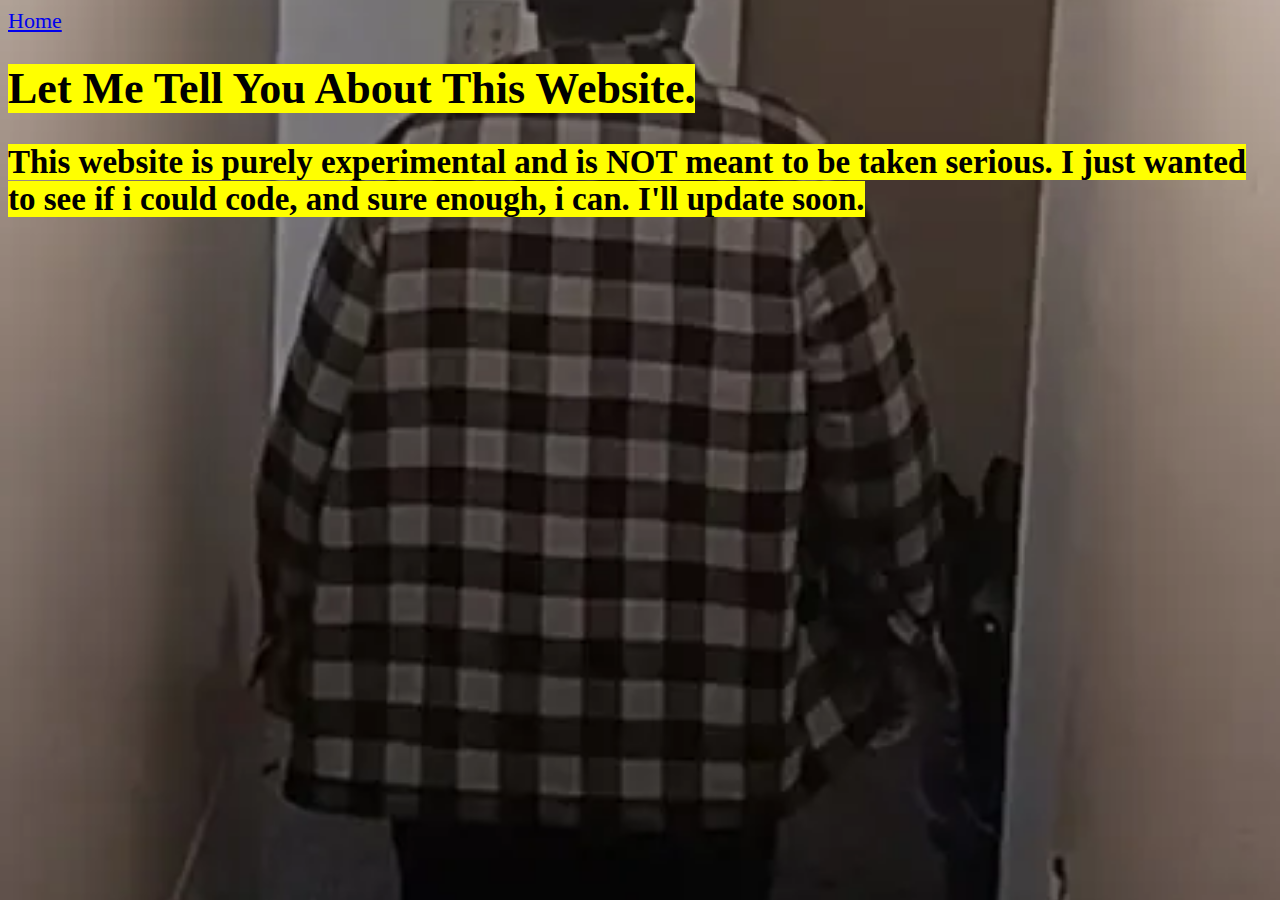
<file: about.html>
<!DOCTYPE html>
<html>
  <head>
     <title>its601am</title>
  <head>
  <meta charset="UTF-8" <meta name="author" content="Just A Person" <meta name="description"
    content="this site is under construction rn so yeah"
    <link rel="icon" href="favicon.ico" type="image/x-icon">
  <link rel="stylesheet" href="main.css" type="text/css"
    </head>
    <body>
  
  <style>
    body {
      background-image: url('ple.webp');
    }
  </style>
<a href="index.html">Home</a>
<h1><mark>Let Me Tell You About This Website.</mark></h1>
<h2><mark>This website is purely experimental and is NOT meant to be taken serious. I just wanted to see if i could code, and sure enough, i can. I'll update soon.</mark></h2>
</file>
<file: main.css>
html {
  font-size: 22px;
}

body {
     background-image: url('IMG_1322.jpg')
     height: 100vh;
     width: auto;
     background-size: cover;
     background-position: center;
     background-repeat: no-repeat;
     background-attachment: fixed;
   
  color: lightblue;
  font-family: serif;}
</file>
